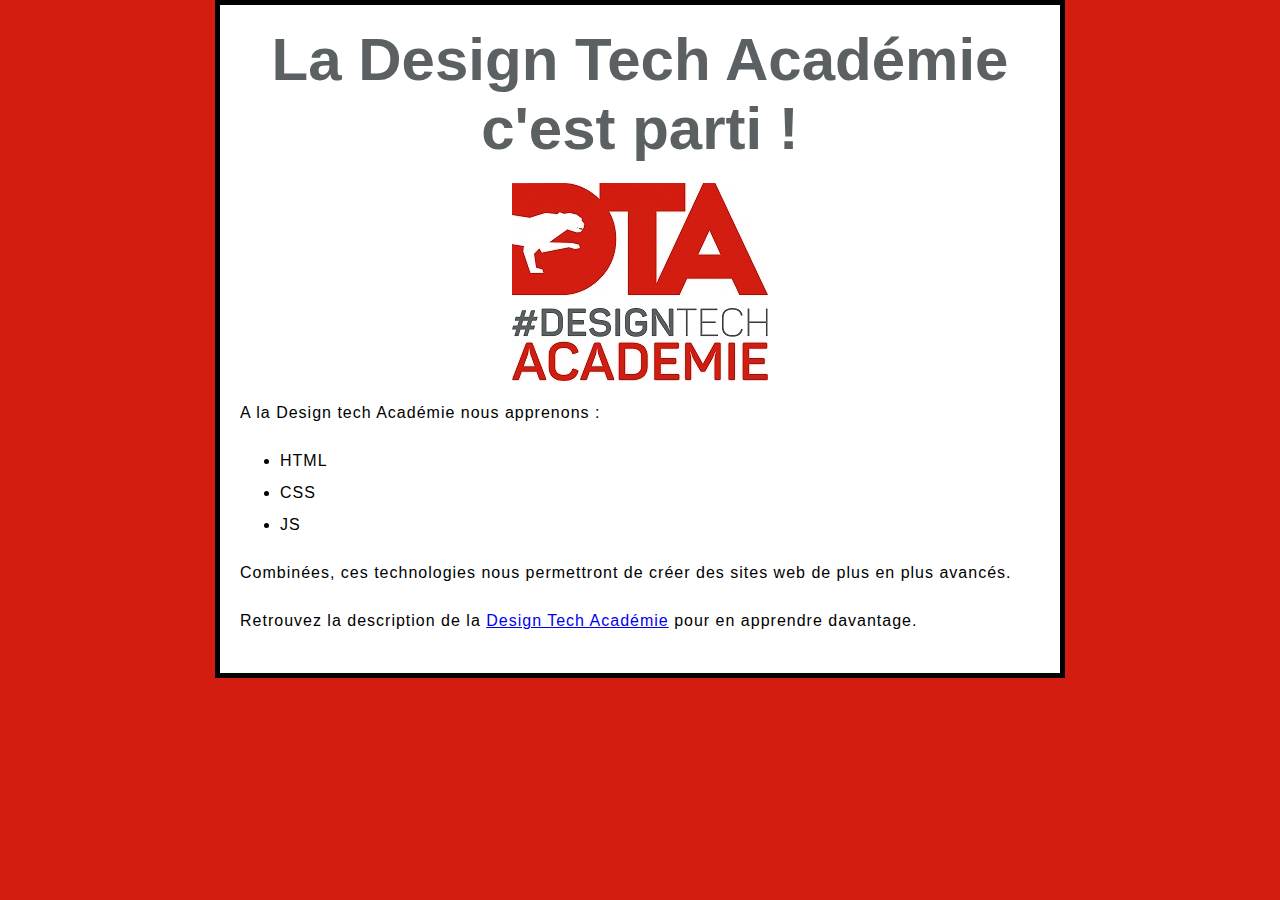
<file: intro_html_css_js/intro_css/index.html>
<!DOCTYPE html>
<html>
  <head>
    <meta charset="utf-8">
    <title>Design Tech Académie</title>
    <link href="styles/style.css" rel="stylesheet" type="text/css">
  </head>
  <body>
    <h1>La Design Tech Académie c'est parti !</h1>
    <img src="img/logo_dta.jpg" alt="Le logo de la Design Tech Académie">

    <p>A la Design tech Académie nous apprenons :</p>
    
    <ul>
      <li>HTML</li>
      <li>CSS</li>
      <li>JS</li>
    </ul>

    <p>Combinées, ces technologies nous permettront de créer des sites web de plus en plus avancés.</p>

    <p>Retrouvez la description de la <a href="https://www.telecom-st-etienne.fr/formations/design-tech-academie-2/">Design Tech Académie</a> pour en apprendre davantage.</p>
  </body>
</html>
</file>
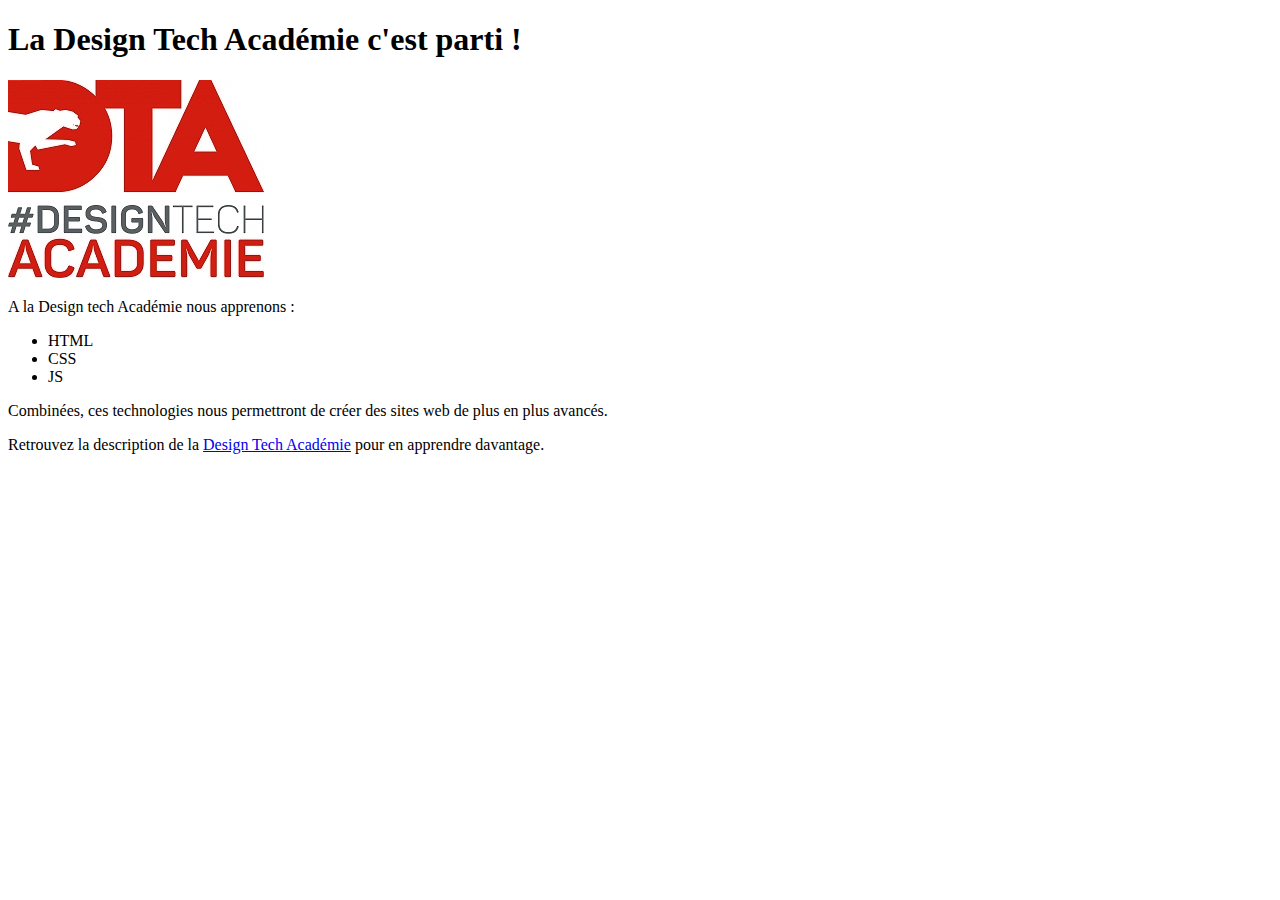
<file: intro_html_css_js/intro_html/index.html>
<!DOCTYPE html>
<html>
  <head>
    <meta charset="utf-8">
    <title>Design Tech Académie</title>
  </head>
  <body>
    <h1>La Design Tech Académie c'est parti !</h1>
    <img src="img/logo_dta.jpg" alt="Le logo de la Design Tech Académie">

    <p>A la Design tech Académie nous apprenons :</p>
    
    <ul>
      <li>HTML</li>
      <li>CSS</li>
      <li>JS</li>
    </ul>

    <p>Combinées, ces technologies nous permettront de créer des sites web de plus en plus avancés.</p>

    <p>Retrouvez la description de la <a href="https://www.telecom-st-etienne.fr/formations/design-tech-academie-2/">Design Tech Académie</a> pour en apprendre davantage.</p>
  </body>
</html>
</file>
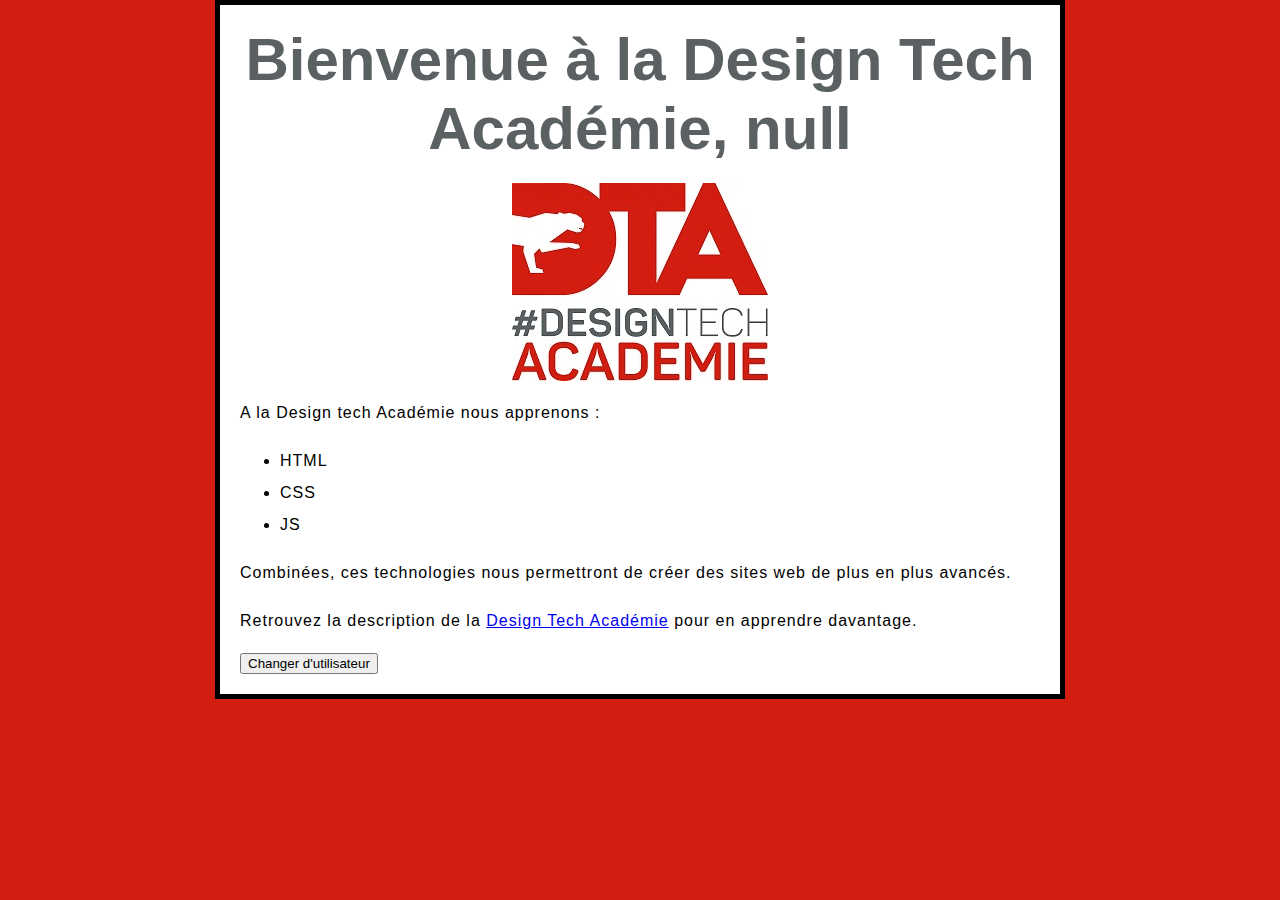
<file: intro_html_css_js/intro_js/index.html>
<!DOCTYPE html>
<html>
  <head>
    <meta charset="utf-8">
    <title>Design Tech Académie</title>
    <link href="styles/style.css" rel="stylesheet" type="text/css">
  </head>
  <body>
    <h1>La Design Tech Académie c'est parti !</h1>
    <img src="img/logo_dta.jpg" alt="Le logo de la Design Tech Académie">

    <p>A la Design tech Académie nous apprenons :</p>
    
    <ul>
      <li>HTML</li>
      <li>CSS</li>
      <li>JS</li>
    </ul>

    <p>Combinées, ces technologies nous permettront de créer des sites web de plus en plus avancés.</p>

    <p>Retrouvez la description de la <a href="https://www.telecom-st-etienne.fr/formations/design-tech-academie-2/">Design Tech Académie</a> pour en apprendre davantage.</p>
    <button>Changer d'utilisateur</button>
    <script src="scripts/main.js"></script>
  </body>
</html>
</file>
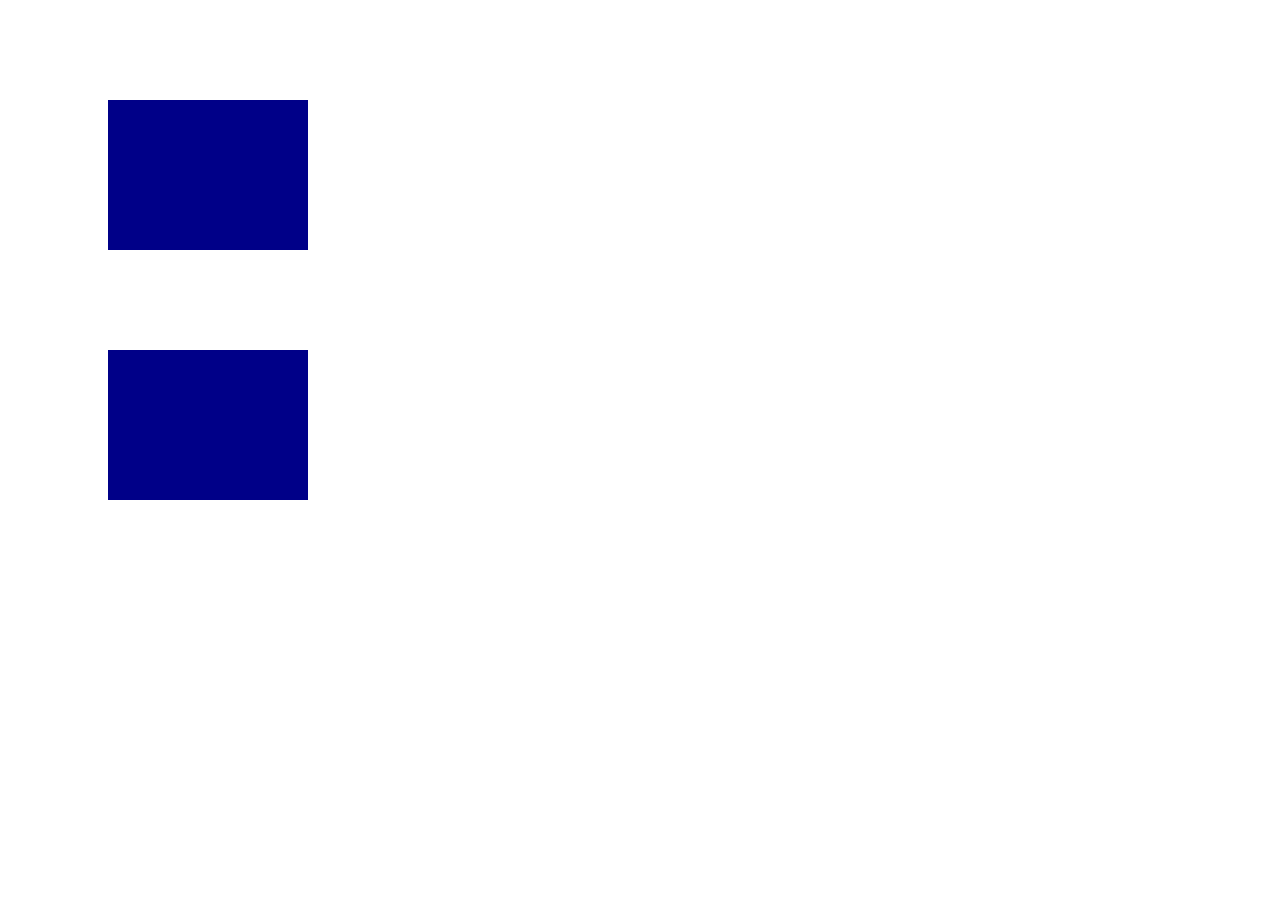
<file: css_advanced/animation.html>
<!DOCTYPE html>
<html>
    <head>
        <meta charset="utf-8" />
        <title>Animation</title>
        <link rel="stylesheet" href="styles/animation.css" />
    </head>

    <body>
        
        <div id="div1"></div>
        
        <div id="div2"></div>
        
    </body>
</html>
</file>
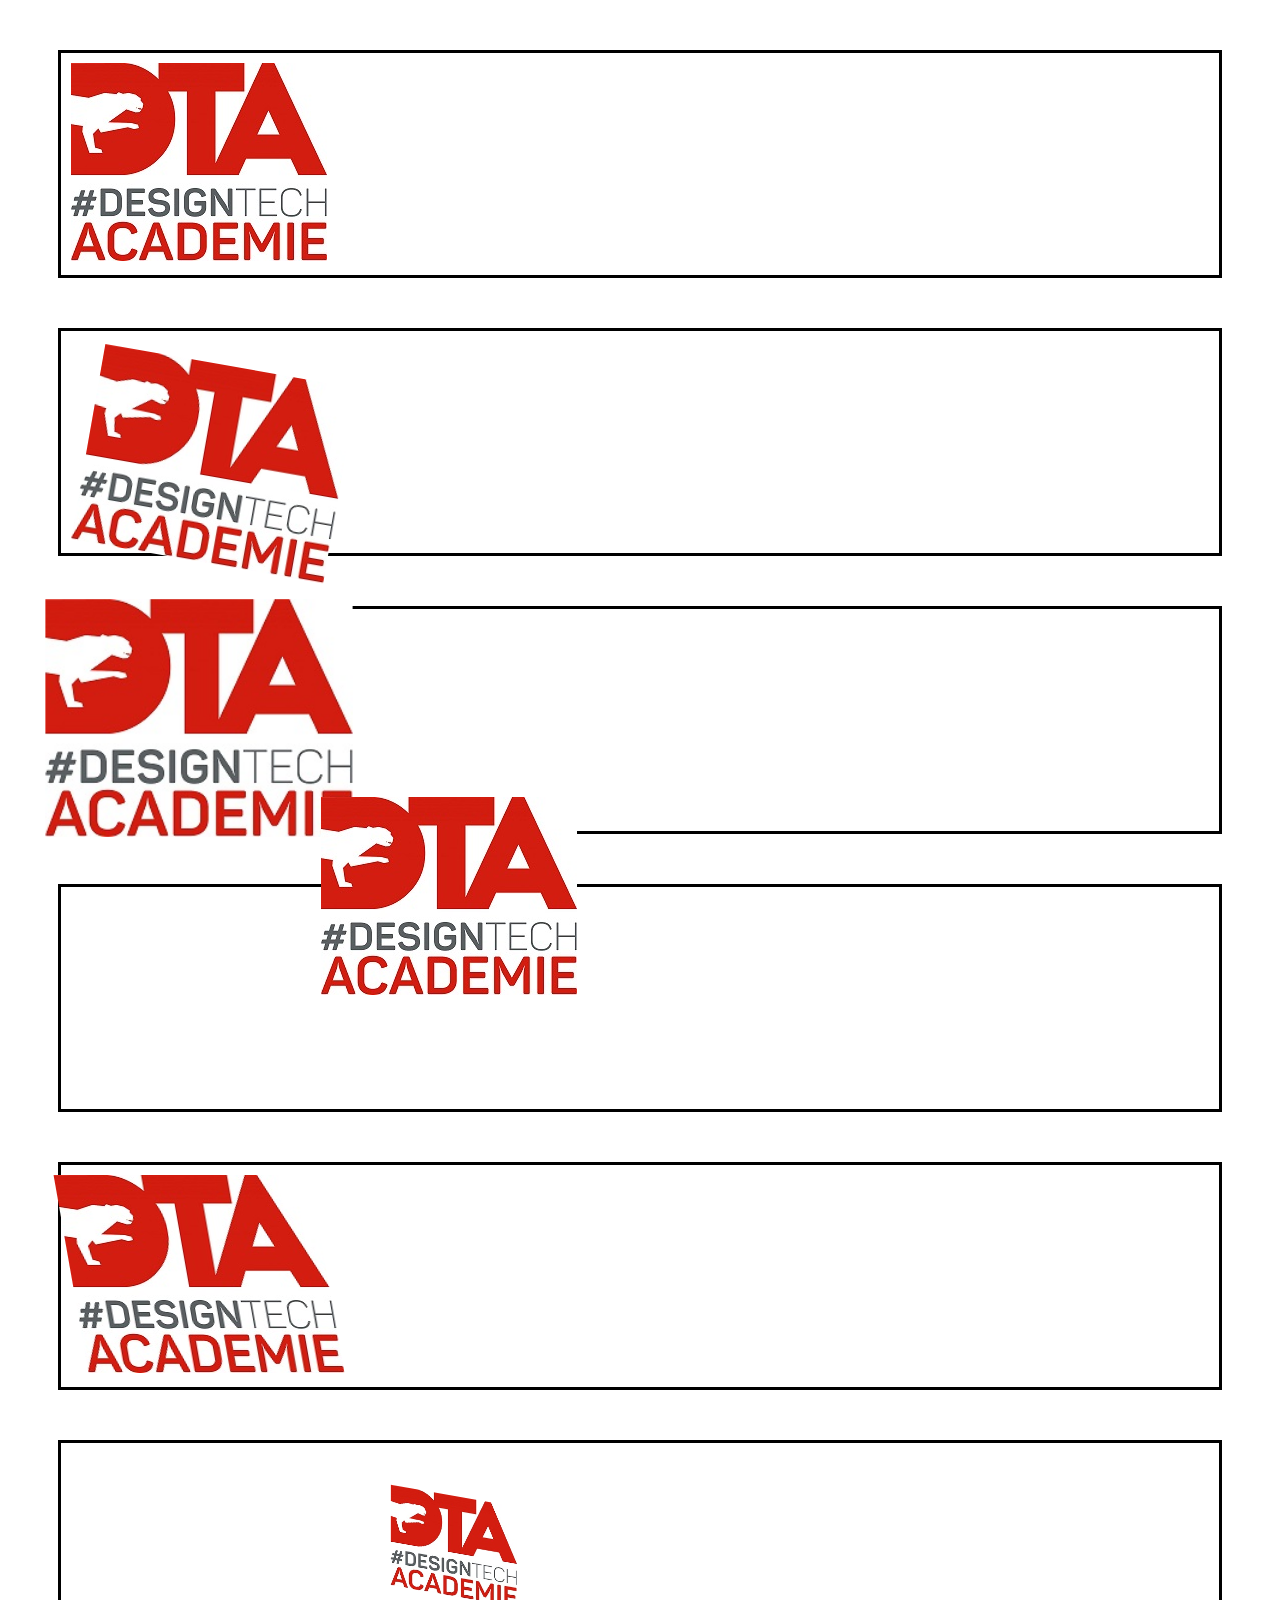
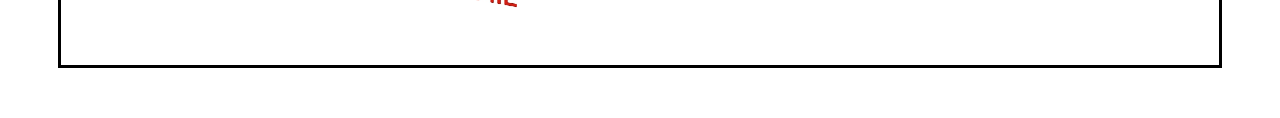
<file: css_advanced/transformation2d.html>
<!DOCTYPE html>
<html>
    <head>
        <meta charset="utf-8" />
        <title>Transformations 2D</title>
        <link rel="stylesheet" href="styles/transformation2d.css" />
    </head>

    <body>
        
        <div><img src="img/logo_dta.jpg" alt="" id="logo_dta_0" /></div>
        
        <div><img src="img/logo_dta.jpg" alt="" id="logo_dta_1" /></div>
        
        <div><img src="img/logo_dta.jpg" alt="" id="logo_dta_2" /></div>
        
        <div><img src="img/logo_dta.jpg" alt="" id="logo_dta_3" /></div>
        
        <div><img src="img/logo_dta.jpg" alt="" id="logo_dta_4" /></div>
        
        <div><img src="img/logo_dta.jpg" alt="" id="logo_dta_5" /></div>
        
    </body>
</html>
</file>
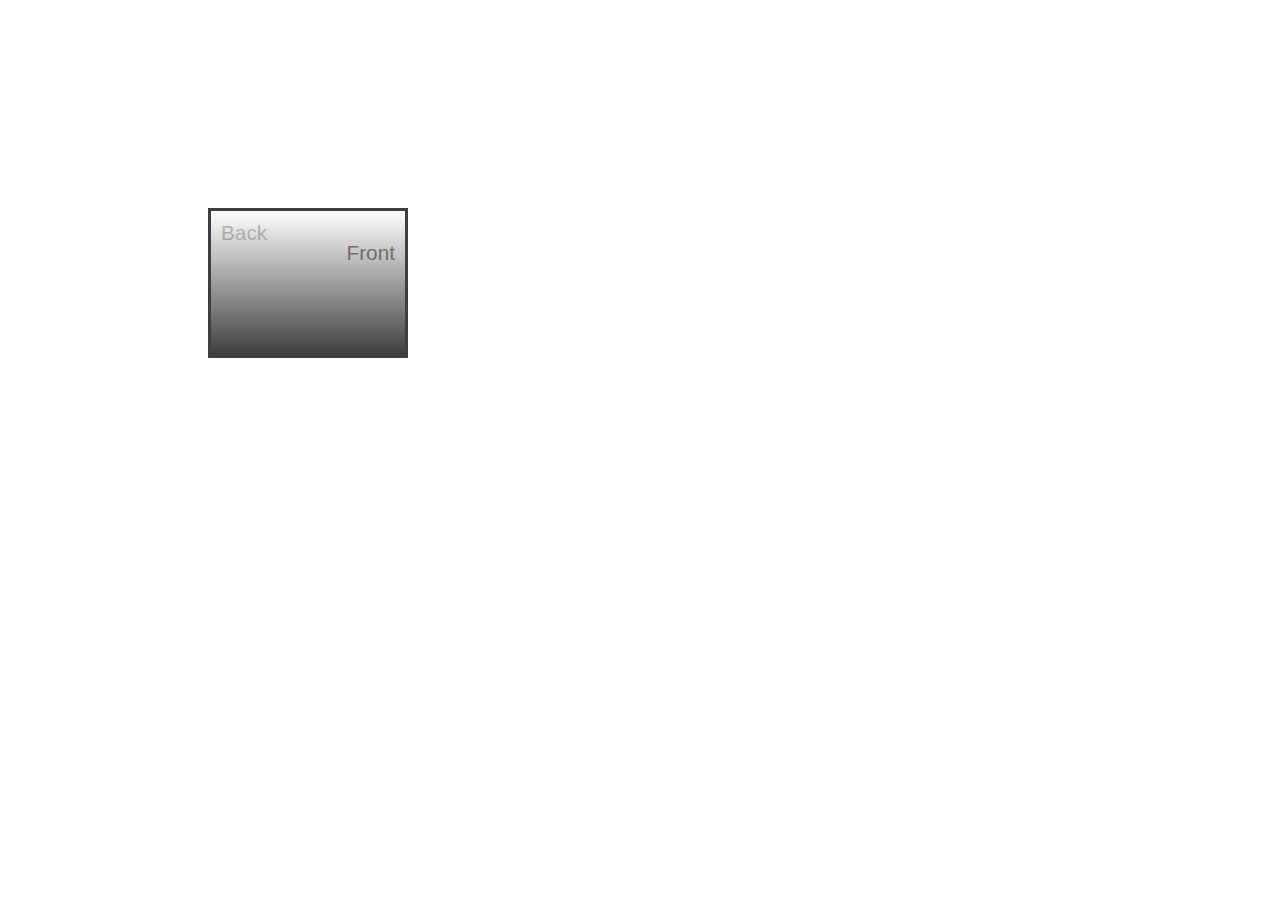
<file: css_advanced/transformation3d.html>
<!DOCTYPE html>
<html>
    <head>
        <meta charset="utf-8" />
        <title>Transformations 3D</title>
        <link rel="stylesheet" href="styles/transformation3d.css" />
    </head>

    <body>            
        
        <div id="div1">Front</div>

        <div id="div0">Back</div>
        
    </body>
</html>
</file>
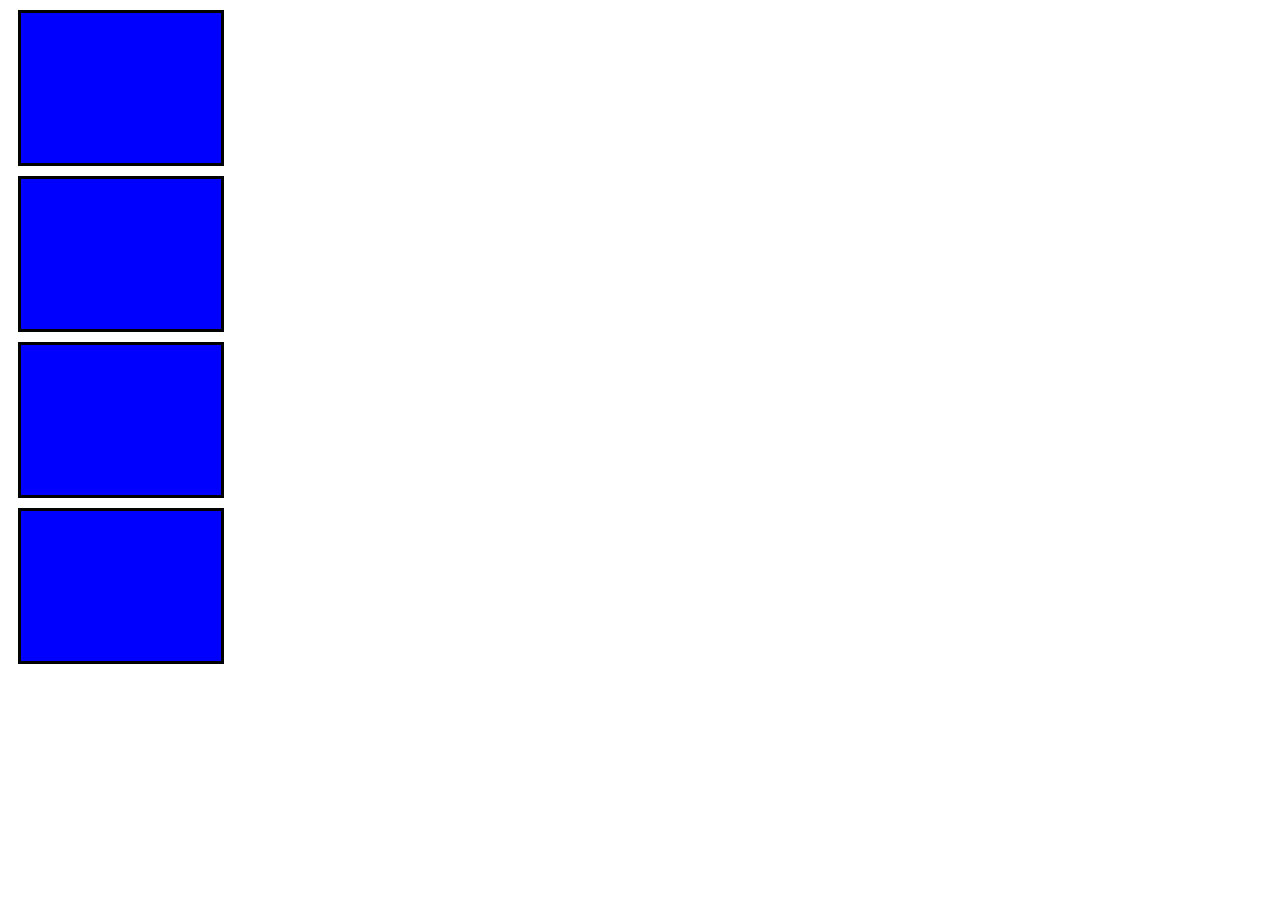
<file: css_advanced/transition.html>
<!DOCTYPE html>
<html>
    <head>
        <meta charset="utf-8" />
        <title>Transitions</title>
        <link rel="stylesheet" href="styles/transition.css" />
    </head>

    <body>
        
        <div id="div1"></div>
        
        <div id="div2"></div>
        
        <div id="div3"></div>
        
        <div id="div4"></div>
        
    </body>
</html>
</file>
<file: intro_html_css_js/intro_css/styles/style.css>
html {
  background-color: #D21D10;
  font-size: 10px;
  font-family: 'Open Sans', sans-serif;
}

body {
  width: 800px;
  margin: 0 auto;
  background-color: #FFFFFF;
  padding: 0 20px 20px 20px;
  border: 5px solid black;
}

h1 {
  font-size: 60px;
  text-align: center;
  margin: 0;
  padding: 20px 0;  
  color: #5B6062;
}

p, li {
  font-size: 16px;  
  line-height: 2;
  letter-spacing: 1px;
}

img {
  display: block;
  margin: 0 auto;
}
</file>
<file: intro_html_css_js/intro_js/styles/style.css>
html {
  font-size: 10px;
  font-family: 'Open Sans', sans-serif;
}


h1 {
  font-size: 60px;
  text-align: center;
}

p, li {
  font-size: 16px;  
  line-height: 2;
  letter-spacing: 1px;
}


html {
  background-color: #D21D10;
}

body {
  width: 800px;
  margin: 0 auto;
  background-color: #FFFFFF;
  padding: 0 20px 20px 20px;
  border: 5px solid black;
}

h1 {
  margin: 0;
  padding: 20px 0;  
  color: #5B6062;
}

img {
  display: block;
  margin: 0 auto;
}
</file>
<file: css_advanced/styles/animation.css>
@keyframes motion {
    0% {
        transform: translateX(0px);
    }

    50% {
        transform: translateX(150px);
    }

    100% {
        transform: translate(150px, 60px) rotate(30deg);
        border-radius: 30px;
        background-color: #800;
    }
}

div {
    margin: 100px;
    width: 200px;
    height: 150px;
    background-color: #008;
}

#div1:hover {
    animation-name: motion;
    animation-duration: 3s;
    animation-direction: alternate;
    animation-iteration-count: infinite;
}

#div2 {
    animation: motion 3s alternate infinite;
}
</file>
<file: css_advanced/styles/transformation2d.css>
div {
    margin: 50px;
    padding: 10px;
    border: solid;
}

#logo_dta_1 {
    transform: rotate(10deg);
    transform-origin: 0 100%;
}

#logo_dta_2 {
    transform: scale(1.2);
}

#logo_dta_3 {
    transform: translate(250px, -100px);
}

#logo_dta_4 {
    transform: skewX(10deg);
}

#logo_dta_5 {
    transform: rotate(10deg) scale(0.5) translate(500px, -100px) skewX(10deg);
}
</file>
<file: css_advanced/styles/transformation3d.css>
body {
    perspective: 600px;
}

div {
    position: absolute;
    top: 200px;
    left: 200px;
    border: solid;
    background-image: linear-gradient(white, black);
    opacity: 0.5;
    width: 200px;
    height: 150px;
    transition: transform 2s;    
    font-size: 1.3em;
    font-family: arial, sans-serif;
    box-sizing: border-box;
    
}

#div0 {       
    z-index: 0;  
    text-align: left;
    padding: 10px 10px;
}

#div1 {
    z-index: 1;
    text-align: right;
    padding: 30px 10px;
}


#div1:hover {
    transform: translateZ(100px);
}

#div1:hover + #div0 {
    transform: translateZ(-100px);
}


/*
#div1:hover {
    transform: rotateY(180deg);
}
*/

/*
#div1:hover {
    transform: scaleY(1.2);
}

#div1:hover + #div0 {
    transform: scaleX(1.2);
}
*/
</file>
<file: css_advanced/styles/transition.css>
div {
    width: 200px;
    height: 150px;
    background-color: blue;   
    margin: 10px;
    border: solid;
}

#div1 {
    transition-property: background-color;
    transition-duration: 3s;
}

#div1:hover {
    background-color: green;
}

#div2 {
    transition-property: background-color width height;
    transition-duration: 3s;
}

#div2:hover {
    background-color: green;
    width: 250px;
    height: 250px;
}

#div3 {
    transition-property: transform;
    transition-duration: 3s;
    transition-timing-function: ease;
}

#div3:hover {
    transform: translateX(100px);
}

#div4 {
    transition: background-color 3s ease;
}

#div4:hover {
    background-color: yellow;
}
</file>
